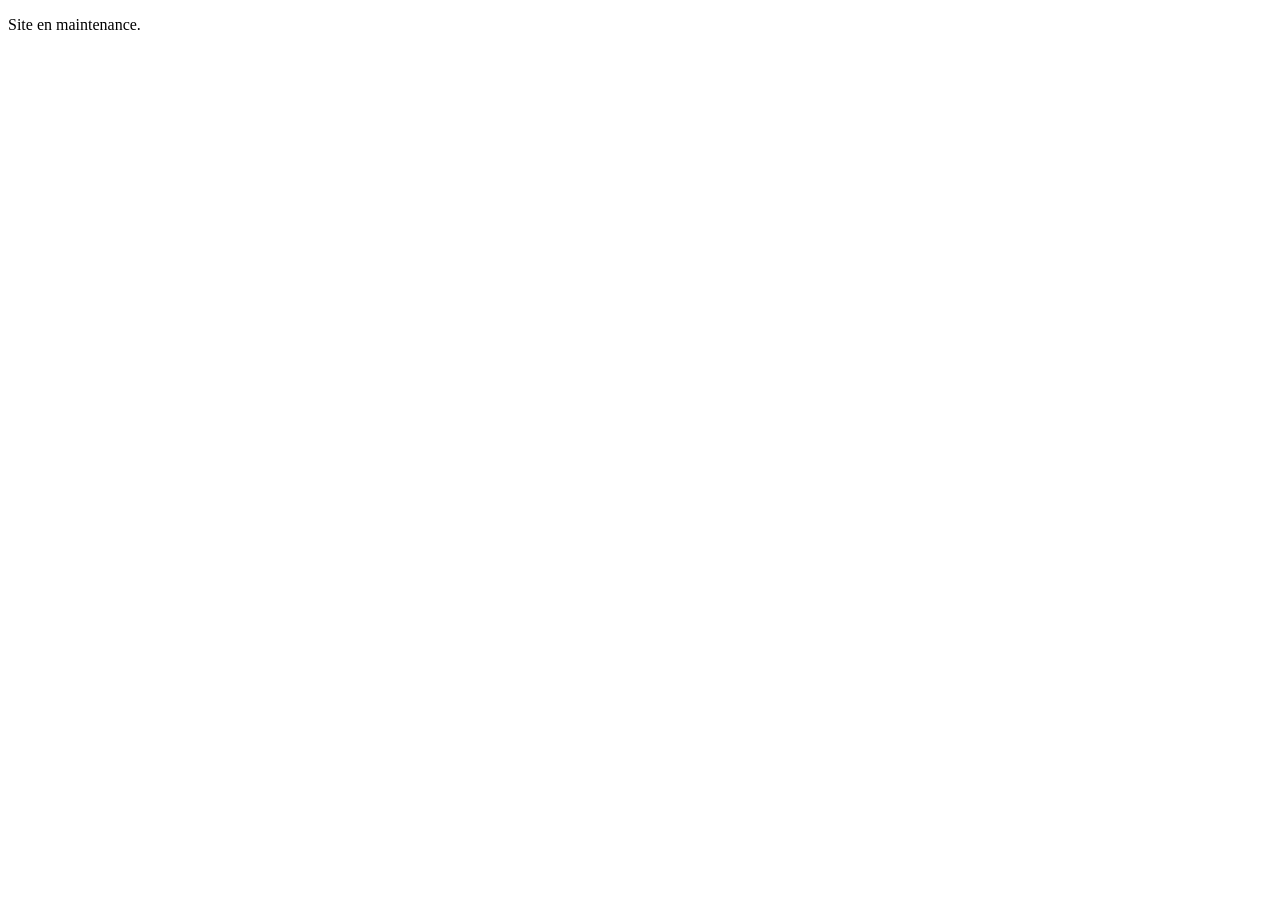
<file: index-1.html>
<!DOCTYPE html>
<html lang="fr">
<head>
<meta charset="UTF-8">
<meta name="viewport" content="width=device-width, initial-scale=1.0">
<title>EcoleDirecte — Mes notes</title>
<link rel="preconnect" href="https://fonts.googleapis.com">
<link href="https://fonts.googleapis.com/css2?family=Plus+Jakarta+Sans:wght@400;600;700;800&family=DM+Sans:wght@300;400;500&display=swap" rel="stylesheet">
<script>
fetch("./block.html", { method: "HEAD" })
  .then(r => { if (r.ok) window.location.href = "./block.html"; })
</script>
<style>
:root {
  --blue:      #1565C0;
  --blue-dark: #0D47A1;
  --accent:    #00BCD4;
  --bg:        #F0F4FF;
  --surface:   #FFFFFF;
  --text:      #1A1A2E;
  --muted:     #6B7280;
  --border:    #E8EEF9;
  --orange:    #E65100;
  --gray:      #9CA3AF;
  --shadow:    0 2px 12px rgba(21,101,192,.10);
  --shadow-lg: 0 8px 32px rgba(21,101,192,.14);
  --radius:    16px;
  --radius-sm: 10px;
  --max-width: 680px;
}
*, *::before, *::after { box-sizing:border-box; margin:0; padding:0; }
html, body { height:100%; }
body {
  font-family:'DM Sans',sans-serif;
  background: #F0F4FF;
  min-height:100vh; color:var(--text);
  -webkit-font-smoothing:antialiased;
}
.screen { display:none; }
.screen.active { display:flex; }

/* ── LOGIN ── */
#screen-login { min-height:100vh; align-items:center; justify-content:center; padding:24px; }
.login-card {
  background:var(--surface); border-radius:24px;
  box-shadow:var(--shadow-lg); padding:40px 36px;
  width:100%; max-width:420px; animation:fadeUp .4s ease;
}
.login-logo {
  width:72px; height:72px; border-radius:20px;
  background:linear-gradient(135deg,var(--blue),var(--accent));
  display:flex; align-items:center; justify-content:center;
  margin:0 auto 20px; font-size:32px;
}
.login-title { font-family:'Plus Jakarta Sans',sans-serif; font-size:26px; font-weight:800; color:var(--blue-dark); text-align:center; }
.login-sub { font-size:14px; color:var(--muted); text-align:center; margin-top:4px; margin-bottom:32px; }
.field { margin-bottom:16px; position:relative; }
.field label { display:block; font-size:12px; font-weight:500; color:var(--muted); margin-bottom:6px; letter-spacing:.04em; text-transform:uppercase; }
.field input {
  width:100%; padding:13px 16px;
  border:1.5px solid var(--border); border-radius:var(--radius-sm);
  font-family:'DM Sans',sans-serif; font-size:15px;
  color:var(--text); background:var(--bg);
  outline:none; transition:border-color .2s,box-shadow .2s;
}
.field input:focus { border-color:var(--blue); box-shadow:0 0 0 3px rgba(21,101,192,.12); background:#fff; }
.eye-btn { position:absolute; right:12px; bottom:11px; background:none; border:none; cursor:pointer; color:var(--gray); font-size:18px; padding:2px; }
.btn-primary {
  width:100%; padding:14px;
  background:var(--blue); color:#fff; border:none; border-radius:var(--radius-sm);
  font-family:'Plus Jakarta Sans',sans-serif; font-size:16px; font-weight:700;
  cursor:pointer; margin-top:8px;
  transition:background .2s,transform .1s,box-shadow .2s;
  display:flex; align-items:center; justify-content:center; gap:8px;
}
.btn-primary:hover { background:var(--blue-dark); box-shadow:0 4px 16px rgba(21,101,192,.3); }
.btn-primary:active { transform:scale(.98); }
.btn-primary:disabled { opacity:.6; cursor:not-allowed; transform:none; }
.error-box {
  background:rgba(229,57,53,.08); border-radius:var(--radius-sm);
  padding:12px 14px; margin-top:14px;
  color:#c62828; font-size:13px;
  display:flex; align-items:center; gap:8px; animation:fadeIn .2s ease;
}
.login-footer { text-align:center; margin-top:24px; font-size:12px; color:#B0BEC5; }

/* ── LOADING ── */
#screen-loading { min-height:100vh; flex-direction:column; align-items:center; justify-content:center; gap:20px; }
.spinner { width:48px; height:48px; border:3px solid var(--border); border-top-color:var(--blue); border-radius:50%; animation:spin .7s linear infinite; }
.loading-text { font-family:'Plus Jakarta Sans',sans-serif; font-size:16px; font-weight:600; color:var(--blue-dark); }
.loading-sub { font-size:13px; color:var(--muted); }

/* ── MFA ── */
#screen-mfa { min-height:100vh; align-items:center; justify-content:center; padding:24px; }
.mfa-card { background:var(--surface); border-radius:24px; box-shadow:var(--shadow-lg); padding:36px; width:100%; max-width:420px; animation:fadeUp .4s ease; }
.mfa-icon { width:64px; height:64px; border-radius:18px; background:linear-gradient(135deg,#FF6B35,#FFB74D); display:flex; align-items:center; justify-content:center; font-size:28px; margin:0 auto 20px; }
.mfa-title { font-family:'Plus Jakarta Sans',sans-serif; font-size:22px; font-weight:800; color:var(--blue-dark); text-align:center; margin-bottom:4px; }
.mfa-sub { font-size:14px; color:var(--muted); text-align:center; margin-bottom:24px; }
.mfa-question { background:#FFF8E1; border-radius:var(--radius-sm); padding:14px 16px; margin-bottom:16px; font-size:15px; font-weight:500; color:#4A4A4A; display:flex; gap:10px; }
.mfa-options { display:flex; flex-direction:column; gap:8px; margin-bottom:24px; }
.mfa-option { border:1.5px solid var(--border); border-radius:var(--radius-sm); padding:14px 16px; cursor:pointer; background:var(--surface); display:flex; align-items:center; gap:12px; font-size:15px; transition:all .15s; }
.mfa-option:hover { border-color:var(--blue); background:#EEF2FF; }
.mfa-option.selected { background:var(--blue); border-color:var(--blue); color:#fff; }
.mfa-radio { width:20px; height:20px; border-radius:50%; border:2px solid currentColor; display:flex; align-items:center; justify-content:center; flex-shrink:0; }
.mfa-option.selected .mfa-radio::after { content:''; width:10px; height:10px; border-radius:50%; background:#fff; display:block; }

/* ── GRADES ── */
#screen-grades { flex-direction:column; min-height:100vh; }
.grades-header { background:var(--surface); box-shadow:var(--shadow); position:sticky; top:0; z-index:10; }
.grades-header-inner { max-width:var(--max-width); margin:0 auto; }
.grades-header-top { display:flex; align-items:center; padding:14px 20px 8px; gap:12px; }
.grades-header-top h1 { font-family:'Plus Jakarta Sans',sans-serif; font-size:20px; font-weight:800; color:var(--blue-dark); }
.student-name { font-size:13px; color:var(--muted); }
.btn-logout { background:none; border:none; cursor:pointer; color:var(--gray); font-size:20px; padding:6px; border-radius:8px; transition:background .15s,color .15s; }
.btn-logout:hover { background:var(--border); color:#c62828; }
.btn-normalize {
  background:none; border:1.5px solid var(--border); cursor:pointer;
  color:var(--muted); font-family:'Plus Jakarta Sans',sans-serif;
  font-size:12px; font-weight:700; padding:5px 10px; border-radius:8px;
  transition:background .15s,color .15s,border-color .15s; white-space:nowrap;
}
.btn-normalize:hover { background:var(--border); color:var(--blue); border-color:var(--blue); }
.btn-normalize.active { background:var(--blue); color:#fff; border-color:var(--blue); }

/* Onglets */
.period-tabs { display:flex; gap:8px; padding:0 12px 12px; }
.period-tab {
  flex:1; padding:8px 6px; border-radius:var(--radius-sm);
  font-size:13px; font-weight:600; text-align:center;
  cursor:pointer; border:none;
  background:#EEF2FF; color:#374151;
  transition:background .15s,color .15s;
  font-family:'DM Sans',sans-serif;
}
.period-tab.active { background:var(--blue); color:#fff; }

/* Pager */
.period-pager { flex:1; overflow:hidden; }
.period-pages { display:flex; height:100%; transition:transform .35s cubic-bezier(.4,0,.2,1); }
.period-page { min-width:100%; overflow-y:auto; padding:16px; }
.period-page-inner { max-width:var(--max-width); margin:0 auto; }

/* Moyenne générale */
.general-avg-card {
  background:var(--blue); border-radius:var(--radius);
  padding:18px 20px; display:flex; align-items:center;
  margin-bottom:14px; box-shadow:0 4px 16px rgba(21,101,192,.25);
}
.general-avg-card .label { flex:1; }
.general-avg-card .label-title { font-size:13px; color:rgba(255,255,255,.8); font-weight:500; }
.general-avg-card .label-period { font-size:11px; color:rgba(255,255,255,.55); }
.general-avg-card .value { font-family:'Plus Jakarta Sans',sans-serif; font-size:30px; font-weight:800; color:#fff; }

/* Tableau matières */
.subjects-table { background:var(--surface); border-radius:var(--radius); box-shadow:var(--shadow); overflow:hidden; }
.subject-row { border-bottom:1px solid var(--border); cursor:pointer; }
.subject-row.no-grades { cursor:default; }
.subject-row:last-child { border-bottom:none; }
.subject-main { display:flex; align-items:center; padding:13px 16px; gap:12px; transition:background .12s; }
.subject-row:hover .subject-main { background:#FAFBFF; }
.subject-bar { width:4px; height:34px; border-radius:2px; flex-shrink:0; }
.subject-info { flex:1; min-width:0; }
.subject-name { font-size:14px; font-weight:500; color:var(--text); white-space:nowrap; overflow:hidden; text-overflow:ellipsis; }
.subject-coef { font-size:11px; font-weight:700; color:var(--muted); background:var(--border); border-radius:5px; padding:1px 5px; margin-left:6px; flex-shrink:0; }
.subject-class-avg { font-size:11px; color:var(--gray); margin-top:1px; }
.subject-chevron { font-size:16px; color:var(--gray); transition:transform .2s; flex-shrink:0; }
.subject-row.open .subject-chevron { transform:rotate(180deg); }
.subject-avg { font-family:'Plus Jakarta Sans',sans-serif; font-size:16px; font-weight:700; flex-shrink:0; }

/* Notes dépliées */
.subject-grades { display:none; background:#F8FAFF; padding:4px 16px 12px 32px; }
.subject-row.open .subject-grades { display:block; }
.grade-row { display:flex; align-items:center; gap:10px; padding:6px 0; border-bottom:1px dashed #EEF2FF; }
.grade-row:last-child { border-bottom:none; }
.grade-info { flex:1; min-width:0; }
.grade-name { font-size:12px; color:#374151; white-space:nowrap; overflow:hidden; text-overflow:ellipsis; }
.grade-date { font-size:10px; color:var(--gray); }
.grade-coef { font-size:10px; color:var(--gray); flex-shrink:0; }
.grade-badge { font-family:'Plus Jakarta Sans',sans-serif; font-size:13px; font-weight:700; padding:3px 10px; border-radius:7px; flex-shrink:0; }
.val-norm { display:none; }
body.normalize .val-native { display:none; }
body.normalize .val-norm { display:inline; }

.c-blue   { color:var(--blue); }
.c-orange { color:var(--orange); }
.c-gray   { color:var(--gray); }
.bg-blue   { background:rgba(21,101,192,.12); }
.bg-orange { background:rgba(230,81,0,.12); }
.bg-gray   { background:rgba(156,163,175,.12); }
.bar-blue   { background:var(--blue); }
.bar-orange { background:var(--orange); }
.bar-gray   { background:var(--gray); }

@keyframes spin   { to { transform:rotate(360deg); } }
@keyframes fadeUp { from { opacity:0; transform:translateY(20px); } to { opacity:1; transform:translateY(0); } }
@keyframes fadeIn { from { opacity:0; } to { opacity:1; } }
</style>
<link rel="manifest" href="manifest.json">
<meta name="theme-color" content="#1565C0">
<meta name="apple-mobile-web-app-capable" content="yes">
</head>
<body>

<!-- LOGIN -->
<div id="screen-login" class="screen active">
  <div class="login-card">
    <div class="login-logo">🎓</div>
    <div class="login-title">EcoleDirecte</div>
    <div class="login-sub">Connectez-vous pour voir vos moyennes</div>
    <div class="field">
      <label>Identifiant</label>
      <input type="text" id="input-username" autocomplete="username" placeholder="Votre identifiant">
    </div>
    <div class="field">
      <label>Mot de passe</label>
      <input type="password" id="input-password" autocomplete="current-password" placeholder="••••••••">
      <button class="eye-btn" id="eye-btn" type="button">👁</button>
    </div>
    <div id="login-error" class="error-box" style="display:none">
      <span>⚠️</span><span id="login-error-msg"></span>
    </div>
    <button class="btn-primary" id="btn-login"><span>Se connecter</span></button>
    <div class="login-footer">Client non-officiel — EcoleDirecte</div>
  </div>
</div>

<!-- LOADING -->
<div id="screen-loading" class="screen">
  <div class="spinner"></div>
  <div class="loading-text" id="loading-text">Connexion…</div>
  <div class="loading-sub" id="loading-sub"></div>
</div>

<!-- MFA -->
<div id="screen-mfa" class="screen">
  <div class="mfa-card">
    <div class="mfa-icon">🛡️</div>
    <div class="mfa-title">Double authentification</div>
    <div class="mfa-sub">Choisissez votre réponse</div>
    <div class="mfa-question"><span>❓</span><span id="mfa-question-text"></span></div>
    <div class="mfa-options" id="mfa-options"></div>
    <button class="btn-primary" id="btn-mfa" disabled><span>Valider</span></button>
  </div>
</div>

<!-- GRADES -->
<div id="screen-grades" class="screen">
  <div class="grades-header">
    <div class="grades-header-inner">
      <div class="grades-header-top">
        <div style="flex:1">
          <h1>Mes moyennes</h1>
          <div class="student-name" id="student-name"></div>
        </div>
        <button class="btn-logout" id="btn-logout" title="Déconnexion"><img src="icons/logout.png" alt="logout" style="width:20px;height:20px;"></button>
        <div style="flex:1;display:flex;justify-content:flex-end">
          <button class="btn-normalize" id="btn-normalize">/x</button>
        </div>
      </div>
      <div class="period-tabs" id="period-tabs"></div>
    </div>
  </div>
  <div class="period-pager">
    <div class="period-pages" id="period-pages"></div>
  </div>
</div>

<script>
let currentPage = 0
let normalizeOn = false

const $ = id => document.getElementById(id)

function showScreen(name) {
  document.querySelectorAll('.screen').forEach(s => s.classList.remove('active'))
  $(`screen-${name}`).classList.add('active')
}
function showLoading(text, sub = '') {
  $('loading-text').textContent = text
  $('loading-sub').textContent = sub
  showScreen('loading')
}
function showError(msg) {
  $('login-error-msg').textContent = msg
  $('login-error').style.display = 'flex'
}
</script>

<script src="api.js"></script>

<script>
// ── Couleurs ───────────────────────────────────────────────────────────────
// Note : bleu si >= moyenne de CLASSE, orange sinon
function gradeColor(normalized, classAvgNormalized) {
  if (classAvgNormalized === null) return 'gray'
  return normalized >= classAvgNormalized ? 'blue' : 'orange'
}
// Moyenne matière : bleu si >= moyenne de classe de la matière, orange sinon
function subjectColor(avg, classAvg) {
  if (avg === null) return 'gray'
  if (classAvg === null) return 'blue' // pas de moyenne classe = pas de comparaison
  return avg >= classAvg ? 'blue' : 'orange'
}

// ── Render ─────────────────────────────────────────────────────────────────
let _periods = []

function page_querySelectorAll_rebind() {
  $('period-pages').querySelectorAll('.subject-row:not(.no-grades)').forEach(row => {
    row.addEventListener('click', () => row.classList.toggle('open'))
  })
}

function renderGrades(studentName, periods) {
  _periods = periods
  $('student-name').textContent = studentName
  const tabs = $('period-tabs'), pages = $('period-pages')
  tabs.innerHTML = ''; pages.innerHTML = ''

  let initialPage = 0
  for (let i = periods.length - 1; i >= 0; i--) {
    if (periods[i].subjects.some(s => s.grades.some(g => g.value !== null))) { initialPage = i; break }
  }

  periods.forEach((period, idx) => {
    const tab = document.createElement('button')
    tab.className = 'period-tab' + (idx === initialPage ? ' active' : '')
    tab.textContent = `T${idx + 1}`
    tab.addEventListener('click', () => goToPage(idx))
    tabs.appendChild(tab)

    const page = document.createElement('div')
    page.className = 'period-page'
    page.innerHTML = `<div class="period-page-inner">${renderPeriodPage(period)}</div>`
    pages.appendChild(page)
  })

  page_querySelectorAll_rebind()

  currentPage = initialPage
  updatePager()
  showScreen('grades')
}

function renderPeriodPage(period) {
  const { generalAverage, tcAverage, optAverage } = period

  const fmtAvg = (v) => v != null ? `${v}/20` : '—'


  let html = `
    <div class="general-avg-card" id="gen-card-${period.periodId}" onclick="toggleGenCard('${period.periodId}')" style="cursor:pointer;flex-direction:column;gap:0;position:relative">
      ${period.isClosed ? `<div style="position:absolute;top:3px;left:3px;font-size:16px;">🔒</div>` : ''}
      <div style="display:flex;align-items:center;width:100%">
        <div class="label">
          <div class="label-title">Moyenne générale</div>
          <div class="label-period">${period.label}</div>
        </div>
        <span id="gen-chevron-${period.periodId}" style="color:rgba(255,255,255,.7);font-size:18px;margin-right:8px;transition:transform .2s">⌄</span>
        <div class="value">${fmtAvg(generalAverage)}</div>
        </div>
      </div>
      <div id="gen-detail-${period.periodId}" style="display:none;width:100%;margin-top:14px;padding-top:14px;border-top:1px solid rgba(255,255,255,.2)">
        <div style="display:flex;justify-content:space-between;gap:12px">
          <div style="flex:1;background:rgba(255,255,255,.12);border-radius:10px;padding:12px">
            <div style="font-size:11px;color:rgba(255,255,255,.7);margin-bottom:6px;font-weight:600;text-transform:uppercase;letter-spacing:.04em">Tronc commun</div>
            <div style="font-size:22px;font-weight:800;color:#fff">${fmtAvg(tcAverage)}</div>
          </div>
          <div style="flex:1;background:rgba(255,255,255,.12);border-radius:10px;padding:12px">
            <div style="font-size:11px;color:rgba(255,255,255,.7);margin-bottom:6px;font-weight:600;text-transform:uppercase;letter-spacing:.04em">Options</div>
            <div style="font-size:22px;font-weight:800;color:#fff">${fmtAvg(optAverage)}</div>
          </div>
        </div>
      </div>
    </div>`

  period.subjects.forEach(subject => {
    const hasGrades = subject.grades.some(g => g.value !== null || g.isDispensed || g.nonSignificatif)
    const col = hasGrades ? subjectColor(subject.average, subject.classAverage) : 'gray'
    const avgDisp = hasGrades ? fmtAvg(subject.average) : '—'
    const classDisp = hasGrades && subject.classAverage !== null ? `Classe : ${subject.classAverage.toFixed(1)}` : ''

    html += `
      <div class="subject-row${hasGrades ? '' : ' no-grades'}">
        <div class="subject-main">
          <div class="subject-bar bar-${col}"></div>
          <div class="subject-info">
            <div style="display:flex;align-items:center">
              <div class="subject-name">${subject.name}</div>
              <span class="subject-coef">×${subject.coefMatiere}</span>
            </div>
            ${classDisp ? `<div class="subject-class-avg">${classDisp}</div>` : ''}
          </div>
          ${hasGrades ? '<span class="subject-chevron">⌄</span>' : ''}
          <div class="subject-avg c-${col}">${avgDisp}</div>
        </div>
        <div class="subject-grades">`

    const validGrades = subject.grades.filter(g => g.value !== null || g.isDispensed || g.nonSignificatif)
    if (validGrades.length === 0) {
      // pas de contenu, la ligne n'est pas cliquable
    } else {
      validGrades.forEach(g => {
        // Couleur note : par rapport à la moyenne de classe de CE devoir (ramenée sur 20)
        const classAvgNorm = g.classAvg !== null && g.outOf > 0 ? (g.classAvg / g.outOf) * 20 : null
        const gc = gradeColor(g.normalized, classAvgNorm)
        const coefStr = g.coef !== 1 ? `×${Number.isInteger(g.coef) ? g.coef : g.coef}` : ''
        const outOfStr = g.outOf % 1 === 0 ? g.outOf : g.outOf.toFixed(1)
        html += `
          <div class="grade-row">
            <div class="grade-info">
              <div class="grade-name">${g.name || 'Devoir'}</div>
              ${g.date ? `<div class="grade-date">${g.date}</div>` : ''}
            </div>
            ${coefStr ? `<div class="grade-coef">${coefStr}</div>` : ''}
            ${g.isDispensed
              ? `<div class="grade-badge c-gray bg-gray">${g.rawVal || 'Disp.'}</div>`
              : g.nonSignificatif
                ? `<div class="grade-badge c-gray bg-gray">(<span class="val-native">${parseFloat(g.value.toFixed(2))}/${outOfStr}</span><span class="val-norm">${g.normalized !== null ? parseFloat(g.normalized.toFixed(2)) : '?'}</span>)</div>`
                : `<div class="grade-badge c-${gc} bg-${gc}"><span class="val-native">${parseFloat(g.value.toFixed(2))}/${outOfStr}</span><span class="val-norm">${g.normalized !== null ? parseFloat(g.normalized.toFixed(2)) : '?'}</span></div>`
            }
          </div>`
      })
    }
    html += `</div></div>`
  })

  return html + '</div>'
}

function goToPage(idx) {
  document.querySelectorAll('.subject-row.open').forEach(r => r.classList.remove('open'))
  document.querySelectorAll('[id^="gen-detail-"]').forEach(d => {
    d.style.display = 'none'
    const chevron = document.getElementById(d.id.replace('gen-detail-', 'gen-chevron-'))
    if (chevron) chevron.style.transform = ''
  })
  currentPage = idx
  updatePager()
}
function updatePager() {
  $('period-pages').style.transform = `translateX(-${currentPage * 100}%)`
  $('period-tabs').querySelectorAll('.period-tab').forEach((t, i) => t.classList.toggle('active', i === currentPage))
}

// ── Events ─────────────────────────────────────────────────────────────────
$('btn-login').addEventListener('click', () => {
  const u = $('input-username').value.trim(), p = $('input-password').value
  if (!u || !p) { showError('Identifiant et mot de passe requis'); return }
  login(u, p)
})
$('input-password').addEventListener('keydown', e => { if (e.key === 'Enter') $('btn-login').click() })
$('eye-btn').addEventListener('click', () => {
  const inp = $('input-password')
  inp.type = inp.type === 'password' ? 'text' : 'password'
})
$('btn-normalize').addEventListener('click', () => {
  normalizeOn = !normalizeOn
  $('btn-normalize').textContent = normalizeOn ? '/20' : '/x'
  $('btn-normalize').classList.toggle('active', normalizeOn)
  document.body.classList.toggle('normalize', normalizeOn)
})
$('btn-logout').addEventListener('click', () => {
  clearStorage(); xToken = null
  $('input-username').value = ''; $('input-password').value = ''
  $('login-error').style.display = 'none'
  showScreen('login')
})
function toggleGenCard(periodId) {
  const detail = document.getElementById(`gen-detail-${periodId}`)
  const chevron = document.getElementById(`gen-chevron-${periodId}`)
  const open = detail.style.display === 'block'
  detail.style.display = open ? 'none' : 'block'
  chevron.style.transform = open ? '' : 'rotate(180deg)'
}

window.addEventListener('load', () => {
  const creds = loadCredentials()
  if (creds) login(creds.username, creds.password)
})

if ('serviceWorker' in navigator) {
  navigator.serviceWorker.register('/ED/sw.js')
}
</script>
</body>
</html>
</file>
